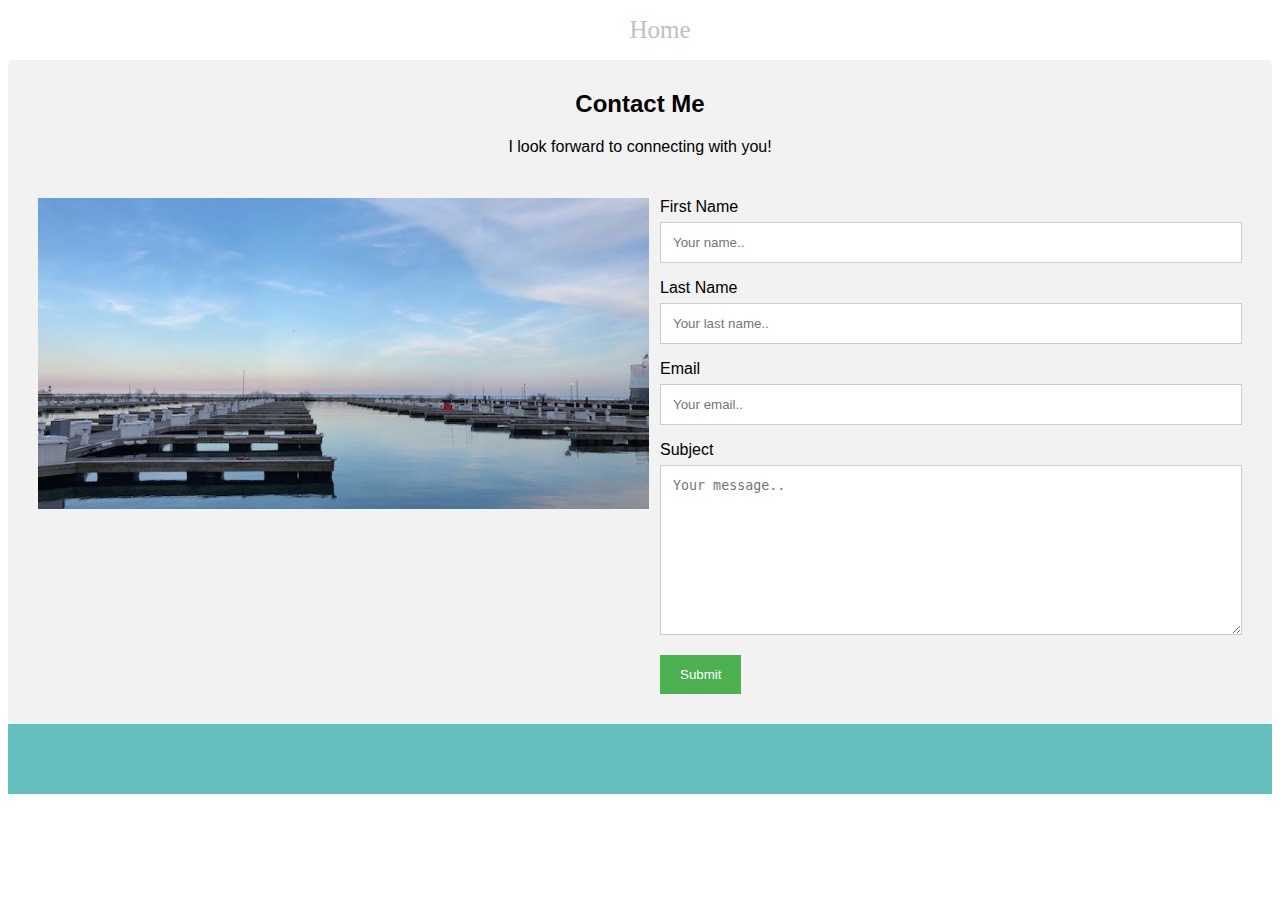
<file: CSS-mywebsite/contact.html>
<!DOCTYPE html>
<html>
<head>
<meta name="viewport" content="width=device-width, initial-scale=1">
<style>
body {
  font-family: Arial, Helvetica, sans-serif;
}

* {
  box-sizing: border-box;
}

/* Style inputs */
input[type=text], select, textarea {
  width: 100%;
  padding: 12px;
  border: 1px solid #ccc;
  margin-top: 6px;
  margin-bottom: 16px;
  resize: vertical;
}

input[type=submit] {
  background-color: #4CAF50;
  color: white;
  padding: 12px 20px;
  border: none;
  cursor: pointer;
}

input[type=submit]:hover {
  background-color: #45a049;
}

/* Style the container/contact section */
.container {
  border-radius: 5px;
  background-color: #f2f2f2;
  padding: 10px;
}

/* Create two columns that float next to eachother */
.column {
  float: left;
  width: 50%;
  margin-top: 6px;
  padding: 20px;
}

/* Clear floats after the columns */
.row:after {
  content: "";
  display: table;
  clear: both;
}

/* Responsive layout - when the screen is less than 600px wide, make the two columns stack on top of each other instead of next to each other */
@media screen and (max-width: 600px) {
  .column, input[type=submit] {
    width: 100%;
    margin-top: 0;
  }
}
.contactnav-bar{
  display:flex;
  justify-content: space-evenly;
  list-style-type:none;

}
.contactnav-bar a {
  padding-top: 0px;
  /* padding: 10px 5px; */
  text-decoration:none;
  list-style-type:none;
  font-family:'August Script Bold Free';
  font-size: 25px;
  color:#C0C0C0;
  margin:0px;
  display:block;
}
.contactnav-bar a:hover{
  color: #11cdd4;
}

.copyright {
  color: #EAF6F6;
  font-size: 0.75rem;
  padding: 20px 0;
}

.bottom-container {
  background-color: #66BFBF;
  padding: 50px 0 20px;
}

</style>
</head>
<nav>
  <div id="contactnav-bar-container">
    <ul class="contactnav-bar">
      <li><a href="index.html"
        class="index.html">Home</a>
      </li>
    </ul>
  </div>
</nav>
<body>
<div class="container">
  <div style="text-align:center">
    <h2>Contact Me</h2>
    <p>I look forward to connecting with you!</p>
  </div>
  <div class="row">
    <div class="column">
      <img src="images/lake.png" style="width:105%">
    </div>
    <div class="column">
      <form action="/action_page.php">
        <label for="fname">First Name</label>
        <input type="text" id="fname" name="firstname" placeholder="Your name..">
        <label for="lname">Last Name</label>
        <input type="text" id="lname" name="lastname" placeholder="Your last name..">
        <label for="email">Email</label>
        <input type="text" id="email" name="email" placeholder="Your email..">
        <label for="subject">Subject</label>
        <textarea id="subject" name="subject" placeholder="Your message.." style="height:170px"></textarea>
        <input type="submit" value="Submit" href="mailto:nehapatel083@gmail.com">

      </form>
    </div>
  </div>
</div>

  <div class="bottom-container">
  </div>
</body>
</html>
</file>
